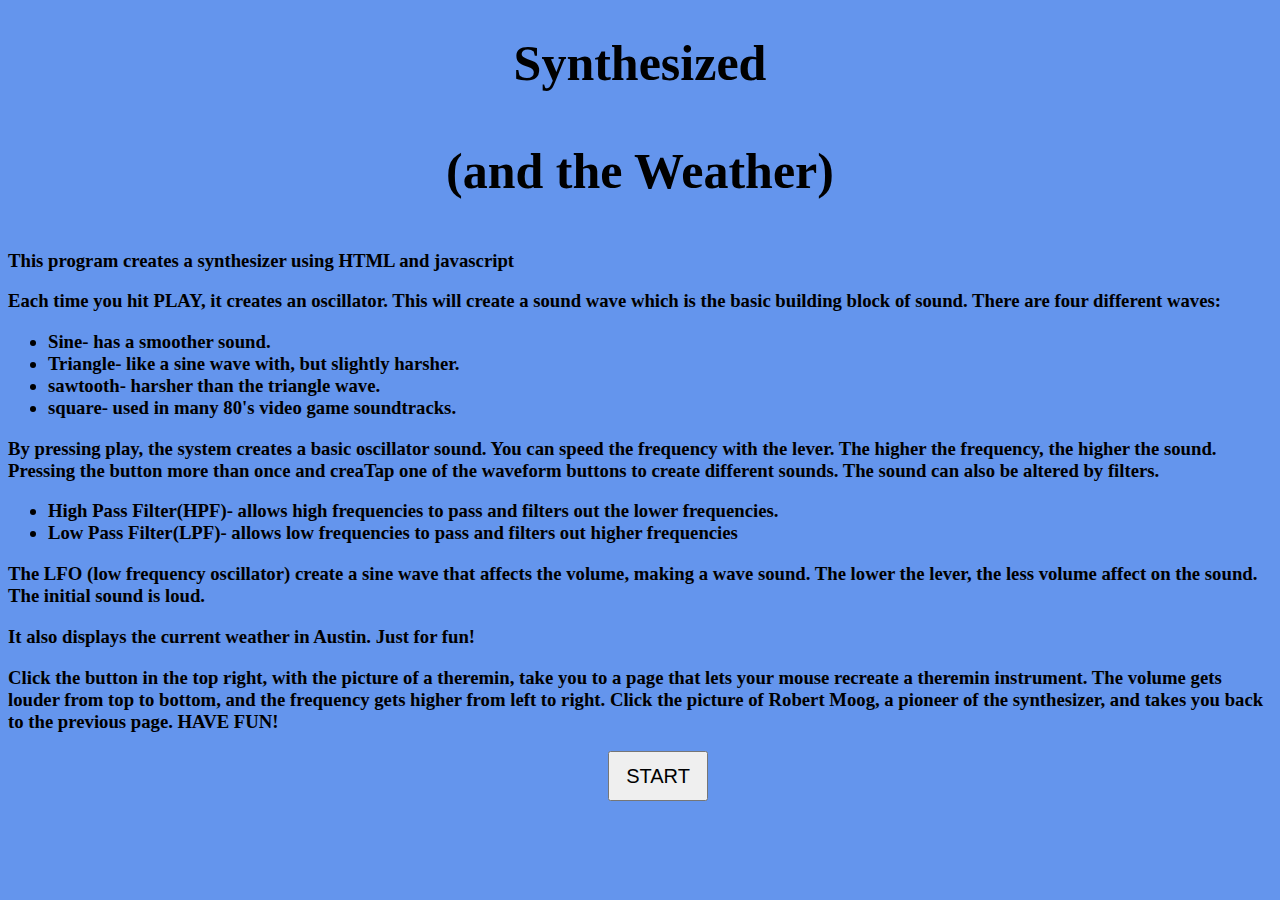
<file: index.html>
<!DOCTYPE html>
<html>
  <head>
    <meta charset="utf-8">
    <title>Synthesized Homepage</title>
    <link rel='stylesheet' type='text/css' href='style.css'>
  </head>
  <body class='body'>
    <h1 class='title1'><b>Synthesized</b><h1>
    <h3 class='title1'>(and the Weather)<h3>
      <div class='paragraph'>
      <p>This program creates a synthesizer using HTML and javascript</p>
      <p>Each time you hit PLAY, it creates an oscillator.  This will create a sound wave which is the basic building block of sound. There are four different waves:</p>
      <ul>
        <li>Sine- has a smoother sound.</li>
        <li>Triangle- like a sine wave with, but slightly harsher.</li>
        <li>sawtooth- harsher than the triangle wave.</li>
        <li>square- used in many 80's video game soundtracks.</li>
      </ul>
      <p>By pressing play, the system creates a basic oscillator sound.  You can speed the frequency with the lever. The higher the frequency, the higher the sound. Pressing the button more than once and creaTap one of the waveform buttons to create different sounds.  The sound can also be altered by filters.</p>
      <ul>
        <li>High Pass Filter(HPF)- allows high frequencies to pass and filters out the lower frequencies.</li>
        <li>Low Pass Filter(LPF)- allows low frequencies to pass and filters out higher frequencies</li>
      </ul>
      <p>The LFO (low frequency oscillator) create a sine wave that affects the volume, making a wave sound. The lower the lever, the less volume affect on the sound. The initial sound is loud.</p>
      <p>It also displays the current weather in Austin. Just for fun!</p>
      <p>Click the button in the top right, with the picture of a theremin, take you to a page that lets your mouse recreate a theremin instrument.  The volume gets louder from top to bottom, and the frequency gets higher from left to right. Click the picture of Robert Moog, a pioneer of the synthesizer, and takes you back to the previous page. HAVE FUN!</p>
    </div>
    <a href='index2.html'><button type='button' class='startButton'>START</button><a>

  <script type="text/javascript" src="project.js"></script>
  </body>
</html>
</file>
<file: style.css>
.c {
  border: black solid 1px;
  background-color: white;
  width: 50px;
  height: 250px;
  margin-left: 30px;
}

.c2 {
  border: black solid 1px;
  background-color: black;
  width: 50px;
  height: 250px;
  margin-bottom: 50px;
}

.d {
  border: black solid 1px;
  background-color: white;
  width: 50px;
  height: 250px;
}

.d2 {
  border: black solid 1px;
  background-color: black;
  width: 50px;
  height: 250px;
  margin-bottom: 50px;
}

.e {
  border: black solid 1px;
  background-color: white;
  width: 50px;
  height: 250px;
}

.f {
  border: black solid 1px;
  background-color: white;
  width: 50px;
  height: 250px;
}

.f2 {
  border: black solid 1px;
  background-color: black;
  width: 50px;
  height: 250px;
}

.g {
  border: black solid 1px;
  background-color: white;
  width: 50px;
  height: 250px;
}

.g2 {
  border: black solid 1px;
  background-color: black;
  width: 50px;
  height: 250px;
  margin-bottom: 50px;
}

.a {
  border: black solid 1px;
  background-color: white;
  width: 50px;
  height: 250px;
}

.a2 {
  border: black solid 1px;
  background-color: black;
  width: 50px;
  height: 250px;
  margin-bottom: 50px;
}

.b {
  border: black solid 1px;
  background-color: white;
  width: 50px;
  height: 250px;
}

.c3 {
  border: black solid 1px;
  background-color: white;
  width: 50px;
  height: 250px;
}

.weather {
  border: solid black 1px;
  width: 50px;
  height: 120px;
  font-size: 25px;
  text-align: center;
  font-weight: bold;
  background-color: white;
  justify-content: flex-end;
}

.title {
  background-color: cornflowerBlue;
}

.body {
  background-color: cornflowerBlue;
}

.wave {
  margin: 10px 10px 10px;
  background-color: darkgray;
  width: 130px;
  height: 50px;
  color: white
}

.wave:hover: {
  background-color: gray;
}

.wave:active {
  background-color: dimgray;
}

.lfo-Start {
  margin-left: 100px;
  background-color: darkgray;
}

.lfo-Start:active {
  background-color: dimgray;
}

.lfo-Start:hover {
  background-color: gray;
}

.lfo-Stop {
  margin-left: 50px;
  background-color: darkgray;
}

.lfo-Stop:active {
  background-color: dimgray;
}

.lfo-Stop:hover {
  background-color: gray;
}

.triangle {
  margin-left: 10px;
  margin-right: 55px;
}

.play {
  margin-left: 100px;
  background-color: darkgray;
}

.play:active {
  background-color: dimgray;
}

.play:hover {
  background-color: gray;
}

.stop {
  margin-left: 50px;
  background-color: darkgray;
}

.stop:active {
  background-color: dimgray;
}

.stop:hover {
  background-color: gray;
}

.lpf {
  margin-left: 50px;
}

.lpf:active {
  background-color: dimgray
}

.lpf:hover {
  background-color: gray;
}

.hpf {
  margin-left: 20px;
}

.hpf:active {
  background-color: dimgray
}

.hpf:hover {
  background-color: gray;
}
.ther-btn {
  margin-top: 75px;
  color: black;
  width: 100px;
}

.filt {
  background-color: darkgray;
}

.filt:active {
  background-color: dimgray;
}

.filter:hover {
  background-color: gray;
}

.keyboard {
  background-color: grey;
  width: 750px;
  margin-left: 50px;
}

.waves {
  background-color: darkgray;
  font: black;
}
.waves:active{
  background-color: dimgray;
}

h2 {
  font-style: italic;
}

.moog {
  width: 100px;
  height: 50px;
  margin-top: 10px;
}

.key:active {
  background-color: gray;
}

.key:hover {
  background-color: dimgray;
}

.keys:active {
  background-color: darkgray;
}

.keys:hover {
  background-color: darkgray;
}
.title1{
  text-align: center;
  font-size: 50px;
}

.paragraph{
  text-align: left;
}
.startButton{
  width:100px;
  height: 50px;
  font-size: 20px;
  margin-left: 600px;
}
</file>
